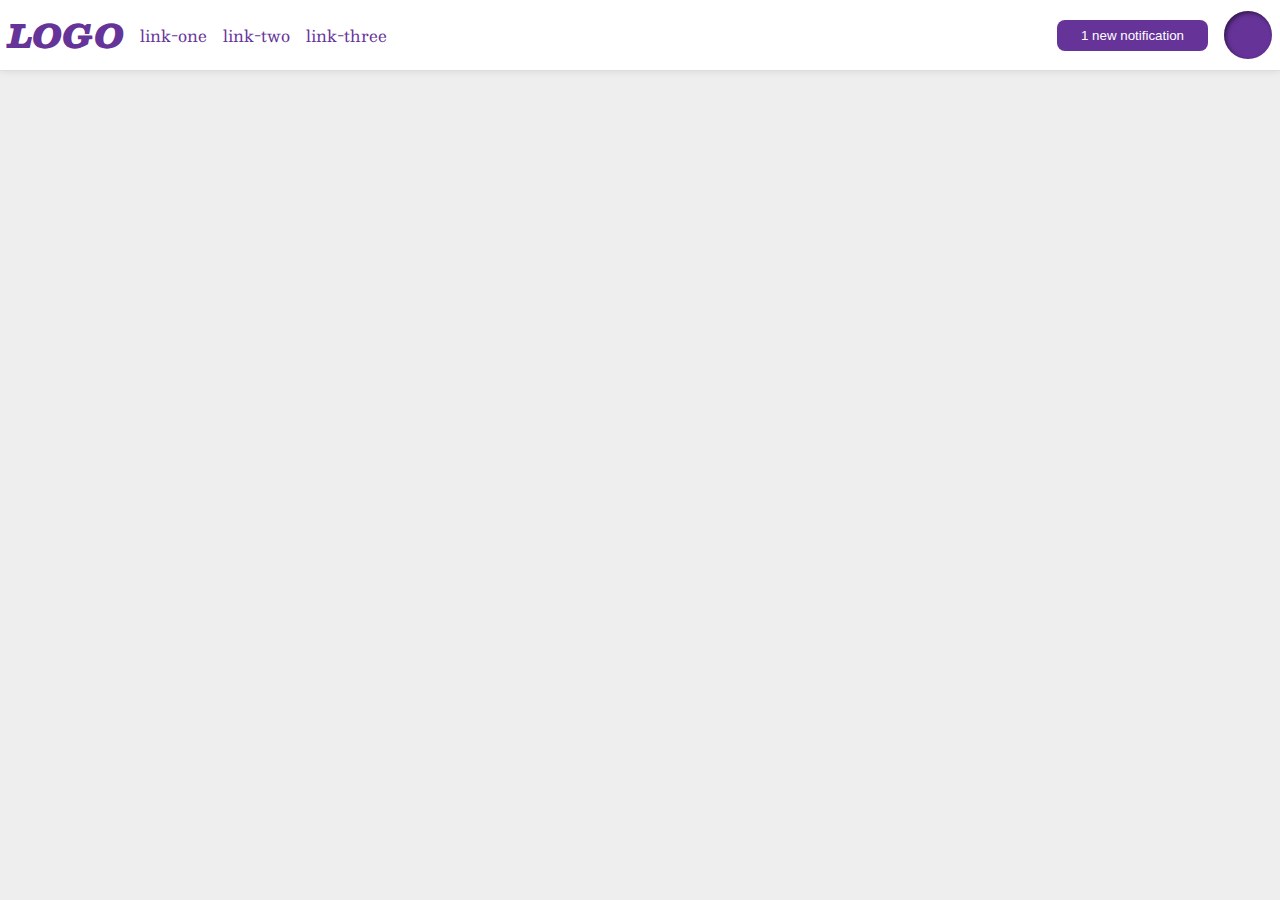
<file: foundations/flex/03-flex-header-2/index.html>
<!DOCTYPE html>
<html lang="en">

<head>
  <meta charset="UTF-8">
  <meta http-equiv="X-UA-Compatible" content="IE=edge">
  <meta name="viewport" content="width=device-width, initial-scale=1.0">
  <title>Flex Header 2</title>
  <link rel="stylesheet" href="style.css">
</head>

<body>
  <div class="header">
    <div class="header-left">
      <div class="logo">
        LOGO
      </div>
      <ul class="links">
        <li><a href="https://google.com">link-one</a></li>
        <li><a href="https://google.com">link-two</a></li>
        <li><a href="https://google.com">link-three</a></li>
      </ul>
    </div>

    <div class="header-right">
      <button class="notifications">
        1 new notification
      </button>
      <div class="profile-image"></div>
    </div>

  </div>
</body>

</html>
</file>
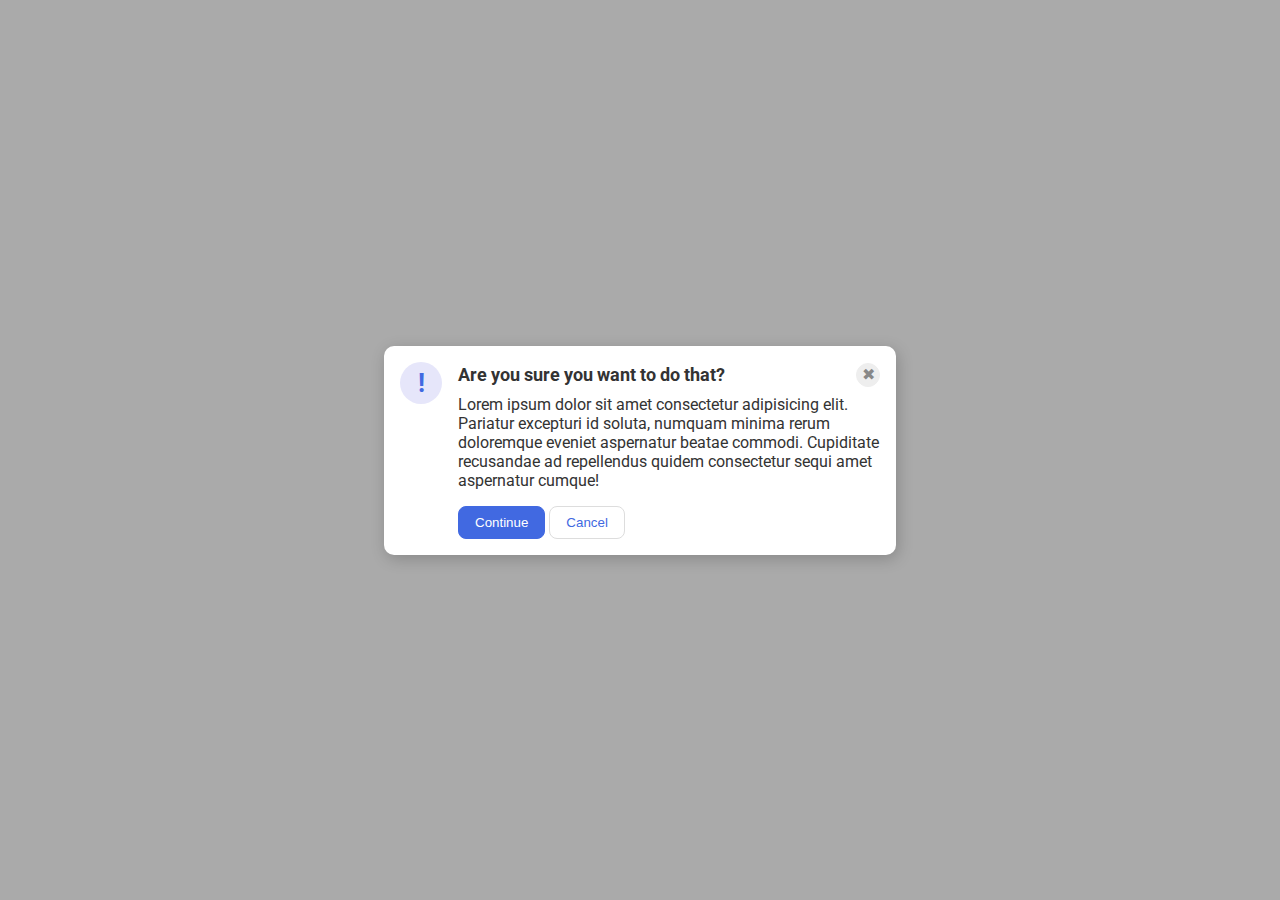
<file: foundations/flex/05-flex-modal/index.html>
<!DOCTYPE html>
<html lang="en">

<head>
  <meta charset="UTF-8">
  <meta http-equiv="X-UA-Compatible" content="IE=edge">
  <meta name="viewport" content="width=device-width, initial-scale=1.0">
  <link rel="stylesheet" href="style.css">
  <title>Modal</title>
</head>

<body>
  <div class="modal">
    <div class="icon">!</div>
    <div class="container">
      <div class="header">Are you sure you want to do that?
        <button class="close-button">✖</button>
      </div>

      <div class="text">Lorem ipsum dolor sit amet consectetur adipisicing elit. Pariatur excepturi id soluta, numquam
        minima rerum doloremque eveniet aspernatur beatae commodi. Cupiditate recusandae ad repellendus quidem
        consectetur
        sequi amet aspernatur cumque!</div>
      <button class="continue">Continue</button>
      <button class="cancel">Cancel</button>
    </div>

  </div>
</body>

</html>
</file>
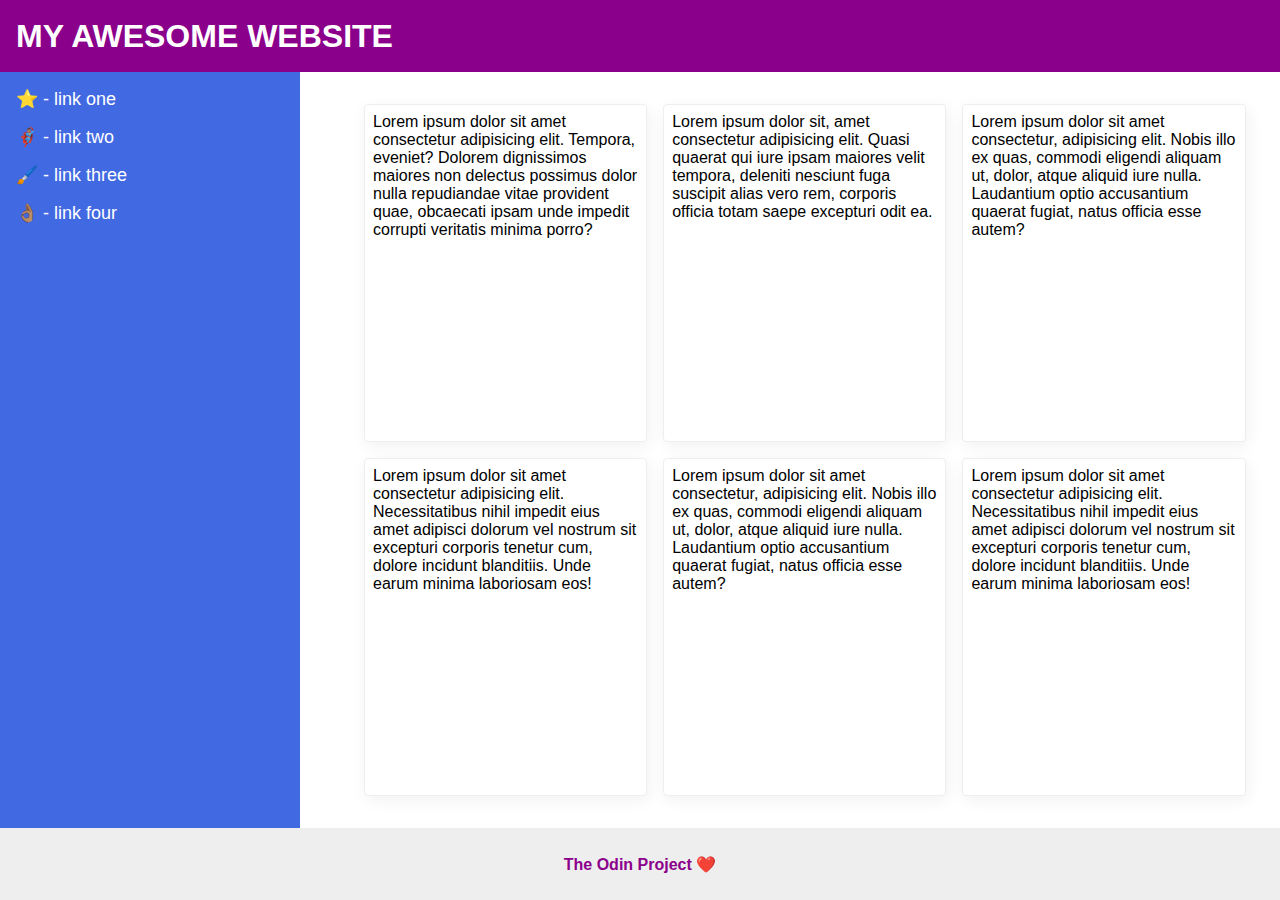
<file: foundations/flex/07-flex-layout-2/index.html>
<!DOCTYPE html>
<html lang="en">

<head>
  <meta charset="UTF-8">
  <meta http-equiv="X-UA-Compatible" content="IE=edge">
  <meta name="viewport" content="width=device-width, initial-scale=1.0">
  <title>The Holy Grail</title>
  <link rel="stylesheet" href="style.css">
</head>

<body>
  <div class="header">
    MY AWESOME WEBSITE
  </div>

  <div class="container">
    <div class="sidebar">
      <ul>
        <li><a href="#">⭐ - link one</a></li>
        <li><a href="#">🦸🏽‍♂️ - link two</a></li>
        <li><a href="#">🖌️ - link three</a></li>
        <li><a href="#">👌🏽 - link four</a></li>
      </ul>
    </div>
    <div class="cards">
      <div class="card">Lorem ipsum dolor sit amet consectetur adipisicing elit. Tempora, eveniet? Dolorem dignissimos
        maiores non delectus possimus dolor nulla repudiandae vitae provident quae, obcaecati ipsam unde impedit
        corrupti
        veritatis minima porro?</div>
      <div class="card">Lorem ipsum dolor sit, amet consectetur adipisicing elit. Quasi quaerat qui iure ipsam maiores
        velit tempora, deleniti nesciunt fuga suscipit alias vero rem, corporis officia totam saepe excepturi odit ea.
      </div>
      <div class="card">Lorem ipsum dolor sit amet consectetur, adipisicing elit. Nobis illo ex quas, commodi eligendi
        aliquam ut, dolor, atque aliquid iure nulla. Laudantium optio accusantium quaerat fugiat, natus officia esse
        autem?</div>
      <div class="card">Lorem ipsum dolor sit amet consectetur adipisicing elit. Necessitatibus nihil impedit eius amet
        adipisci dolorum vel nostrum sit excepturi corporis tenetur cum, dolore incidunt blanditiis. Unde earum minima
        laboriosam eos!</div>
      <div class="card">Lorem ipsum dolor sit amet consectetur, adipisicing elit. Nobis illo ex quas, commodi eligendi
        aliquam ut, dolor, atque aliquid iure nulla. Laudantium optio accusantium quaerat fugiat, natus officia esse
        autem?</div>
      <div class="card">Lorem ipsum dolor sit amet consectetur adipisicing elit. Necessitatibus nihil impedit eius amet
        adipisci dolorum vel nostrum sit excepturi corporis tenetur cum, dolore incidunt blanditiis. Unde earum minima
        laboriosam eos!</div>

    </div>

  </div>

  <div class="footer">
    The Odin Project ❤️
  </div>
</body>

</html>
</file>
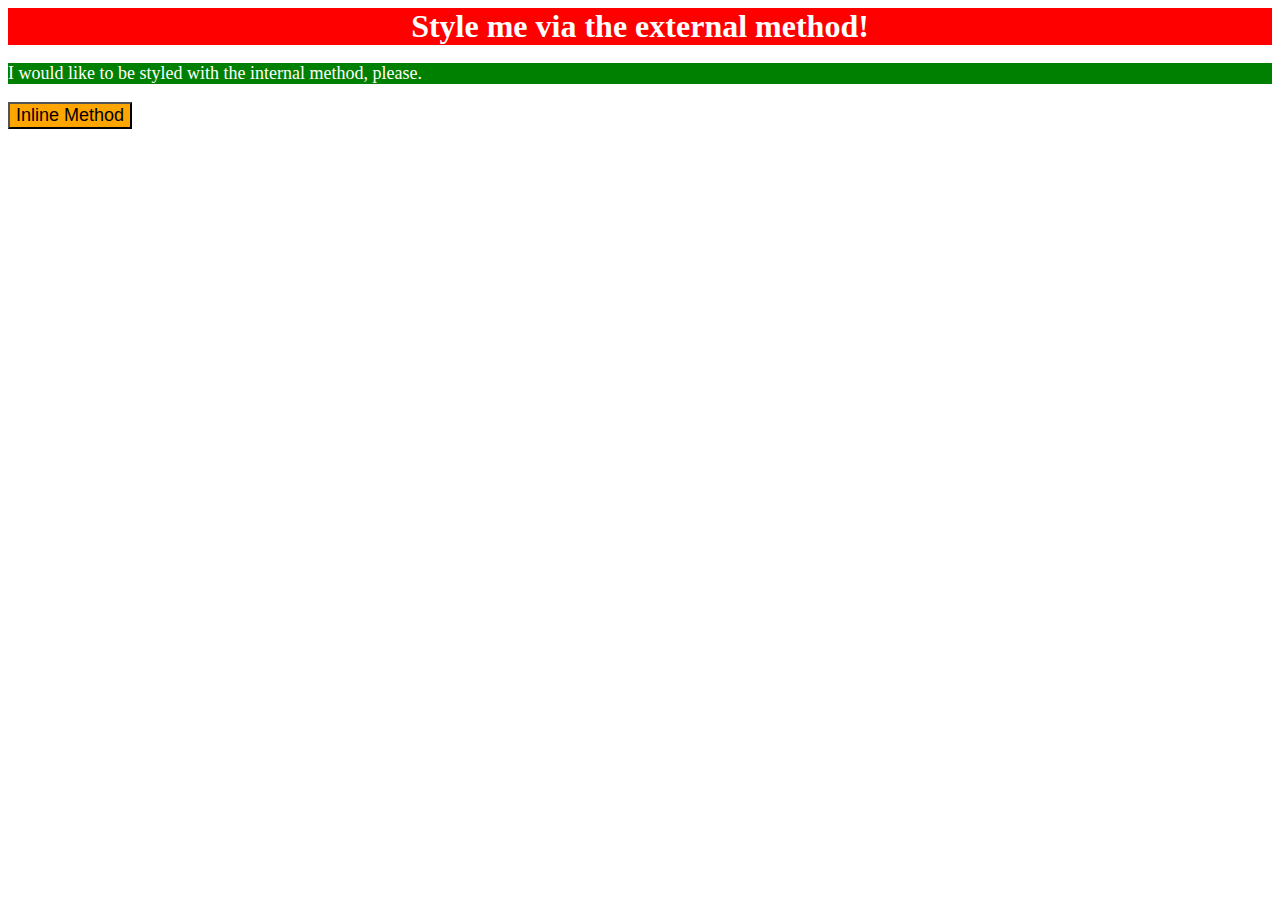
<file: foundations/intro-to-css/01-css-methods/index.html>
<!DOCTYPE html>
<html lang="en">
  <head>
    <meta charset="UTF-8">
    <meta http-equiv="X-UA-Compatible" content="IE=edge">
    <meta name="viewport" content="width=device-width, initial-scale=1.0">
    <link rel="stylesheet" href="styles.css">
    <title>Methods for Adding CSS</title>
  </head>
  <body>
    <style>
      p {
        background-color: green;
        color: white;
        font-size: 18px;
      }
    </style>

    <div class="one">Style me via the external method!</div>
    <p>I would like to be styled with the internal method, please.</p>
    <button style="background-color: orange; font-size: 18px;">Inline Method</button>
  </body>
</html>
</file>
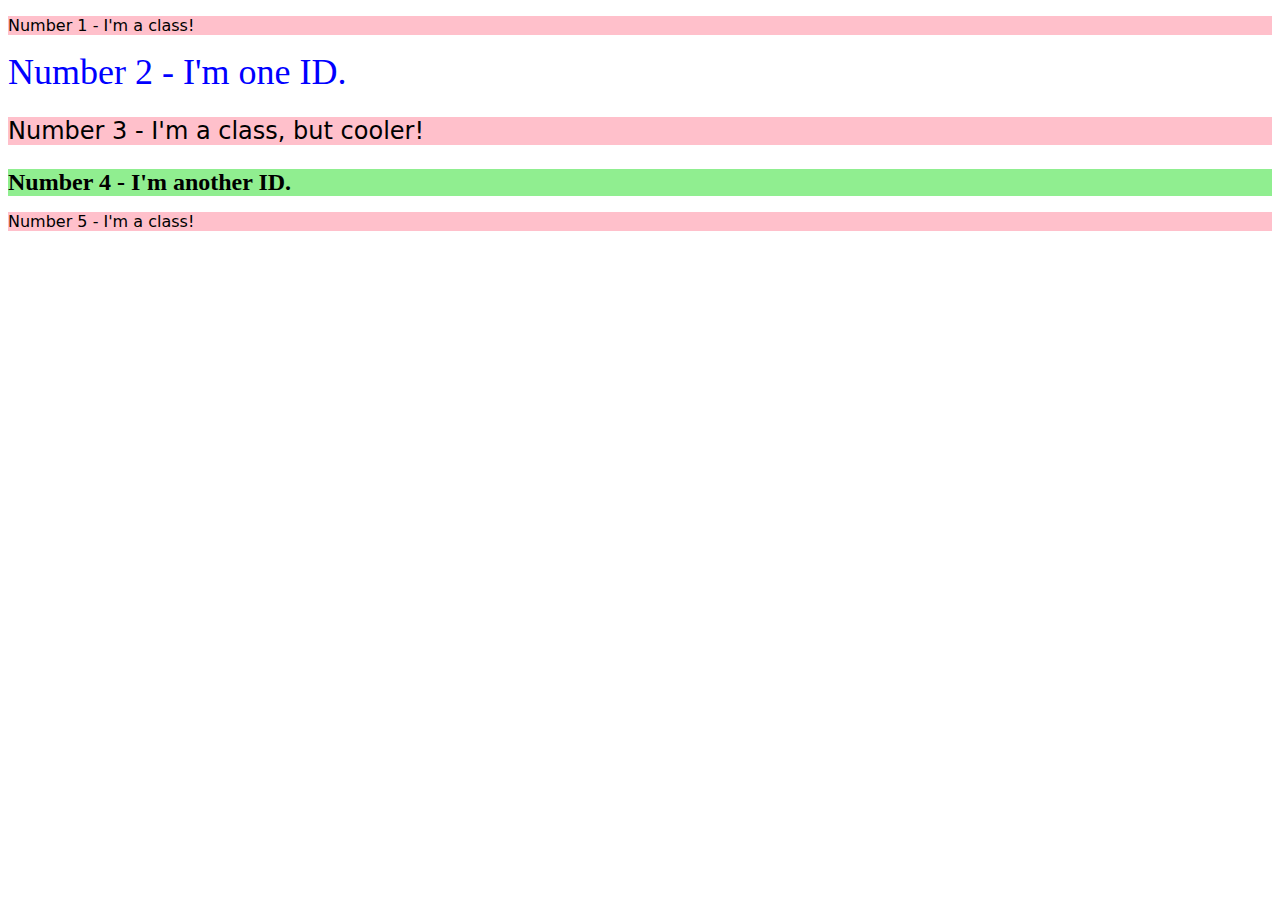
<file: foundations/intro-to-css/02-class-id-selectors/index.html>
<!DOCTYPE html>
<html lang="en">
  <head>
    <meta charset="UTF-8">
    <meta http-equiv="X-UA-Compatible" content="IE=edge">
    <meta name="viewport" content="width=device-width, initial-scale=1.0">
    <title>Class and ID Selectors</title>
    <link rel="stylesheet" href="style.css">
  </head>
  <body>
    <p class="pink">Number 1 - I'm a class!</p>
    <div class="second">Number 2 - I'm one ID.</div>
    <p class="pink" id="third">Number 3 - I'm a class, but cooler!</p>
    <div class="fourth">Number 4 - I'm another ID.</div>
    <p class="pink">Number 5 - I'm a class!</p>
  </body>
</html>
</file>
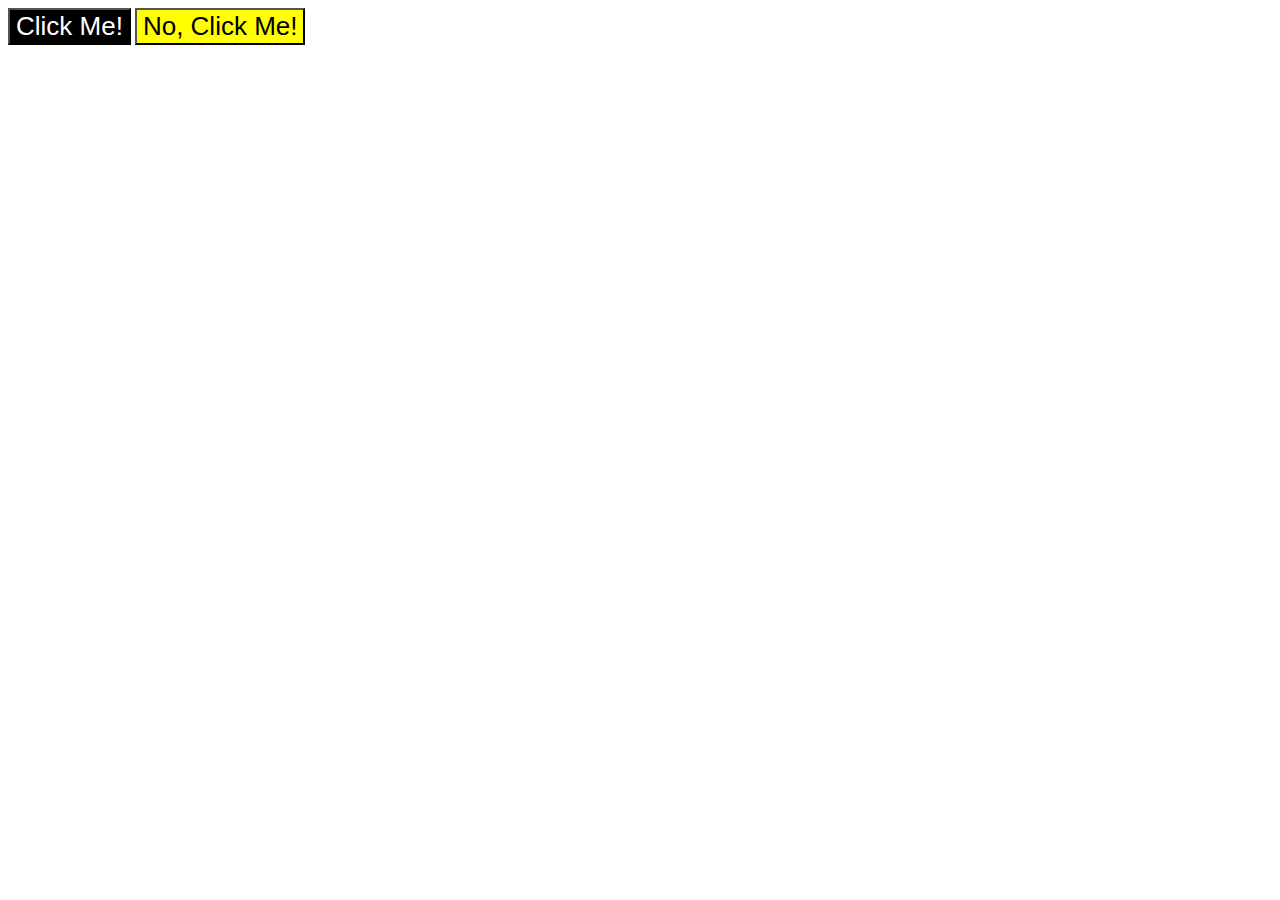
<file: foundations/intro-to-css/03-grouping-selectors/index.html>
<!DOCTYPE html>
<html lang="en">
  <head>
    <meta charset="UTF-8">
    <meta http-equiv="X-UA-Compatible" content="IE=edge">
    <meta name="viewport" content="width=device-width, initial-scale=1.0">
    <title>Grouping Selectors</title>
    <link rel="stylesheet" href="style.css">
  </head>
  <body>
    <button class="first">Click Me!</button>
    <button class="second">No, Click Me!</button>
  </body>
</html>
</file>
<file: foundations/flex/03-flex-header-2/style.css>
/* this is some magical font-importing.  
you'll learn about it later. */
@import url('https://fonts.googleapis.com/css2?family=Besley:ital,wght@0,400;1,900&display=swap');

body {
  margin: 0;
  background: #eee;
  font-family: Besley, serif;
}

.header {
  background: white;
  border-bottom: 1px solid #ddd;
  box-shadow: 0 0 8px rgba(0, 0, 0, .1);
  display: flex;
  justify-content: space-between;
  padding: 8px;
}

.profile-image {
  background: rebeccapurple;
  box-shadow: inset 2px 2px 4px rgba(0, 0, 0, .5);
  border-radius: 50%;
  width: 48px;
  height: 48px;
}

.logo {
  color: rebeccapurple;
  font-size: 32px;
  font-weight: 900;
  font-style: italic;
}

button {
  border: none;
  border-radius: 8px;
  background: rebeccapurple;
  color: white;
  padding: 8px 24px;
}

a {
  /* this removes the line under our links */
  text-decoration: none;
  color: rebeccapurple;
}

ul {
  list-style-type: none;
  display: flex;
  margin: 0;
  padding: 0;
  gap: 16px;
}

.header-left {
  display: flex;
  align-items: center;
  gap: 16px;
}

.header-right {
  display: flex;
  align-items: center;
  gap: 16px;
}

.links {
  display: flex;
  gap: 16px;
}
</file>
<file: foundations/flex/05-flex-modal/style.css>
@import url('https://fonts.googleapis.com/css2?family=Roboto:wght@400;700&display=swap');

html,
body {
  height: 100%;
}

body {
  font-family: Roboto, sans-serif;
  margin: 0;
  background: #aaa;
  color: #333;
  /* I'll give you this one for free */
  display: flex;
  align-items: center;
  justify-content: center;
}

.modal {
  background: white;
  width: 480px;
  border-radius: 10px;
  box-shadow: 2px 4px 16px rgba(0, 0, 0, .2);
}

.icon {
  color: royalblue;
  font-size: 26px;
  font-weight: 700;
  background: lavender;
  width: 42px;
  height: 42px;
  border-radius: 50%;
  display: flex;
  align-items: center;
  justify-content: center;
}

.close-button {
  background: #eee;
  border-radius: 50%;
  color: #888;
  font-weight: 400;
  font-size: 16px;
  height: 24px;
  width: 24px;
  display: flex;
  align-items: center;
  justify-content: center;
  border: 1px solid #eee;
  padding: 0;
  margin-top: 1px;
  padding-left: 1px;
}

button {
  cursor: pointer;
  padding: 8px 16px;
  border-radius: 8px;
}

button.continue {
  background: royalblue;
  border: 1px solid royalblue;
  color: white;
}

button.cancel {
  background: white;
  border: 1px solid #ddd;
  color: royalblue;
}

/* SOLUTION: */

.modal {
  display: flex;
  gap: 16px;
  padding: 16px;
}

.icon {
  /* this keeps the icon from getting smashed by the text */
  flex-shrink: 0;
}

/* header container should be wrapped around the button element as well in order for flex style to work */
.header {
  display: flex;
  align-items: center;
  justify-content: space-between;
  font-size: 18px;
  font-weight: 700;
  margin-bottom: 8px;
}

.text {
  margin-bottom: 16px;
}
</file>
<file: foundations/flex/07-flex-layout-2/style.css>
body {
  font-family: -apple-system, BlinkMacSystemFont, 'Segoe UI', Roboto, Oxygen, Ubuntu, Cantarell, 'Open Sans', 'Helvetica Neue', sans-serif;
  margin: 0;
  min-height: 100vh;
  display: flex;
  flex-direction: column;
}

.header {
  height: 72px;
  background: darkmagenta;
  color: white;
  display: flex;
  align-items: center;
  padding: 0px 16px;
  font-weight: bold;
  font-size: 32px;
}

.footer {
  display: flex;
  align-items: center;
  justify-content: center;
  height: 72px;
  background: #eee;
  color: darkmagenta;
  font-weight: 600;
}

.sidebar {
  width: 300px;
  background: royalblue;
  box-sizing: border-box;
  display: flex;
  flex-shrink: 0;
  padding: 16px;
  margin: 0;
}

.card {
  border: 1px solid #eee;
  box-shadow: 2px 4px 16px rgba(0, 0, 0, .06);
  border-radius: 4px;
  display: flex;
  padding: 8px;
  width: 30%;
}

.container {
  display: flex;
  flex: 1;
  gap: 32px;
}

.cards {
  display: flex;
  flex-wrap: wrap;
  padding: 32px;
  gap: 16px;
  flex: 1;

}

ul {
  display: flex;
  flex-direction: column;
  list-style: none;
  gap: 16px;
  margin: 0;
  padding: 0;

}

a {
  text-decoration: none;
  color: white;
  font-size: 18px;
}
</file>
<file: foundations/intro-to-css/01-css-methods/styles.css>
.one {
    background-color: red;
    font-size: 32px;
    text-align: center;
    color: hsl(0, 0%, 100%);
    font-weight: bold;
}
</file>
<file: foundations/intro-to-css/02-class-id-selectors/style.css>
.pink {
    background-color: pink;
    font-family: "Verdana", "DejaVu Sans", sans-serif;
}

#third {
    font-size: 24px;
}

.second {
    color: blue;
    font-size: 36px;
}

.fourth {
    background-color: lightgreen;
    font-size: 24px;
    font-weight: bold;
}
</file>
<file: foundations/intro-to-css/03-grouping-selectors/style.css>
button {
    font-size: 26px;
    font-family: "Helvetica", "Times New Roman", sans-serif;

}

.first {
    background-color: black;
    color: white;
}

.second {
    background-color: yellow;
}
</file>
